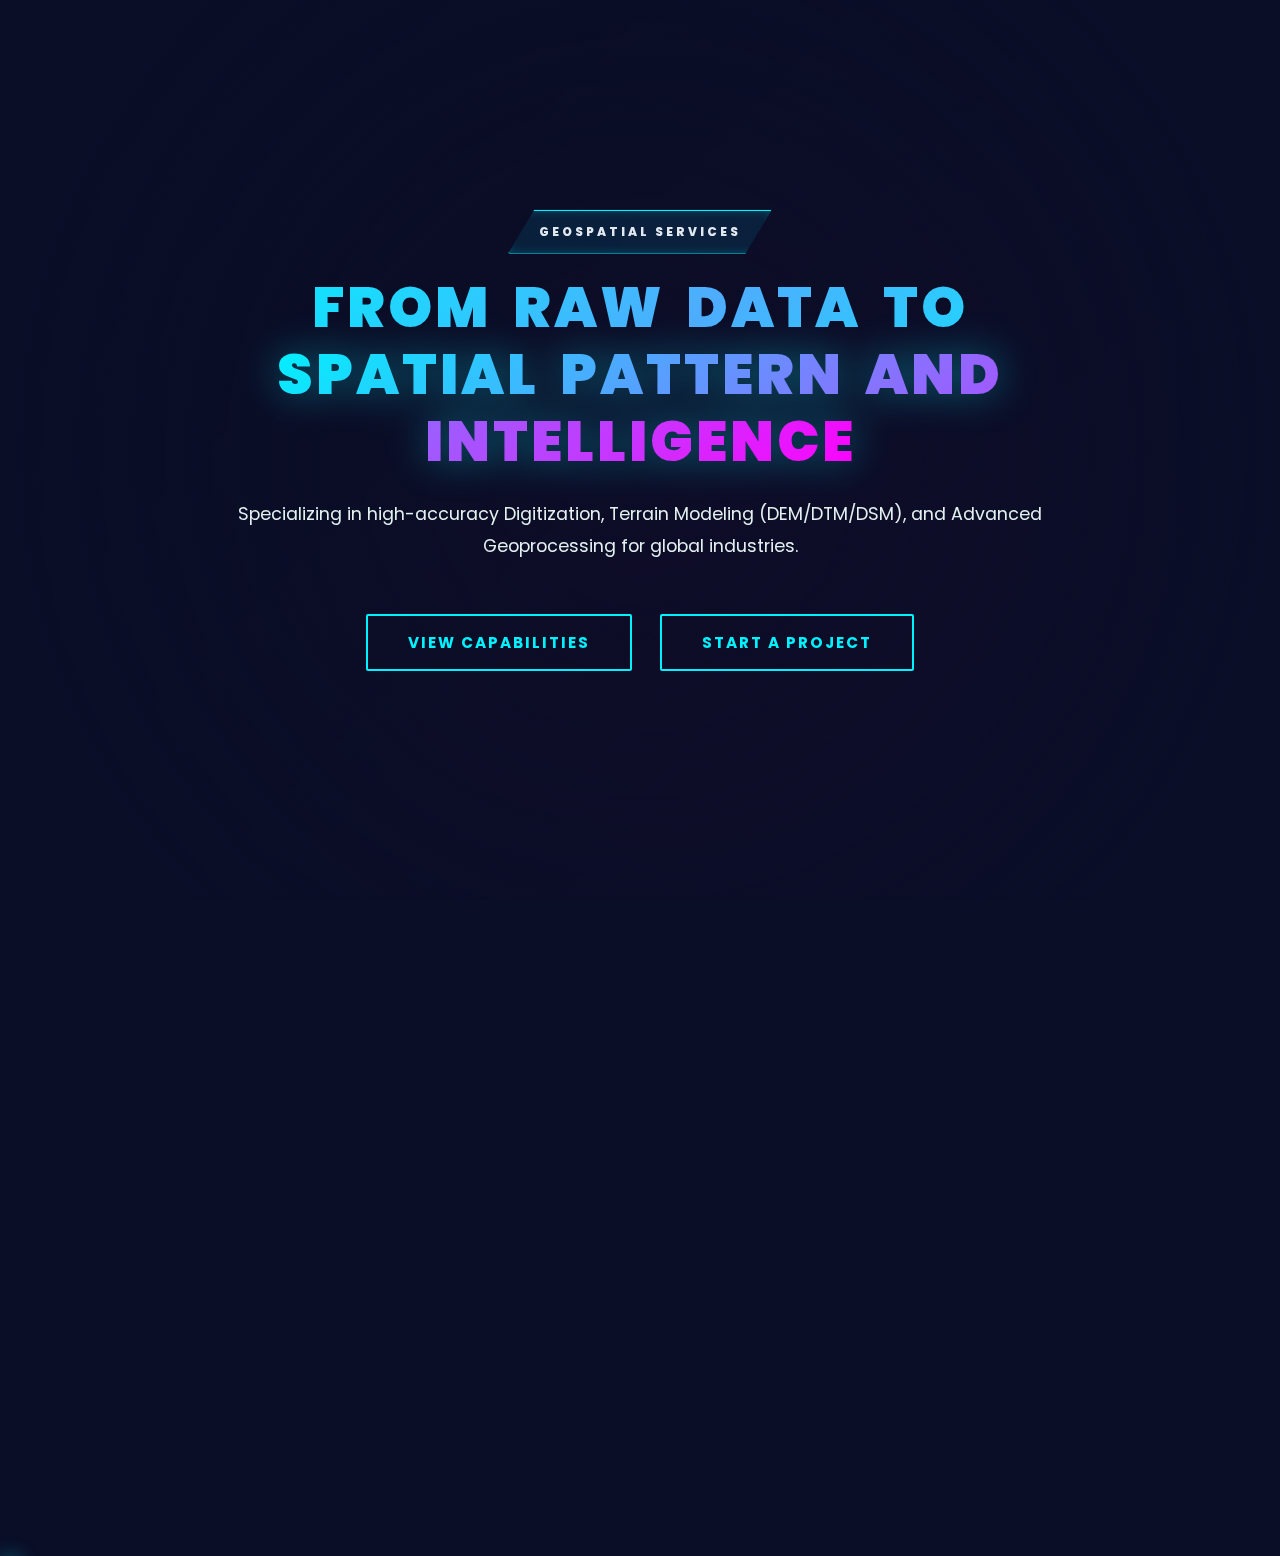
<file: about.html>
<!DOCTYPE html>
<html lang="en">
<head>
    <meta charset="UTF-8">
    <title>About - MapMitra</title>
    <!-- Google Fonts -->
    <link rel="preconnect" href="https://fonts.googleapis.com">
    <link rel="preconnect" href="https://fonts.gstatic.com" crossorigin>
    <link href="https://fonts.googleapis.com/css2?family=Poppins:wght@400;500;600;700&family=Space+Grotesk:wght@400;500;600;700&display=swap" rel="stylesheet">
    <link rel="stylesheet" href="about.css">
    
    <link rel="stylesheet" href="https://cdnjs.cloudflare.com/ajax/libs/font-awesome/6.4.0/css/all.min.css">
</head>
<body>
    <div class="space-container" style="position: fixed; top: 0; left: 0; width: 100%; height: 100%; z-index: 0; pointer-events: none; opacity: 0.12;">
        <div class="space">
            <div class="earth"></div>
            <div class="orbit">
                <div class="satellite"></div>
            </div>
        </div>
    </div>

    <header id="home" class="hero">
        <div class="hero-overlay"></div>
        <div class="hero-content">
            <span class="badge">Geospatial Services</span>
            <h1>From Raw Data to <span class="gradient-text">spatial Pattern and Intelligence</span></h1>
            <p style = "font-size: 1.1rem; color: #e2f0ef;">Specializing in high-accuracy Digitization, Terrain Modeling (DEM/DTM/DSM), and Advanced Geoprocessing for global industries.</p>
            <div class="hero-btns">
                <a href="#features" class="">View Capabilities</a>
                <a href="#contact" class="btn btn-secondary">Start a Project</a>
            </div>
        </div>
    </header>

    <section id="features" class="features section-padding">
        <div class="container">
            <div class="section-header hidden">
                <h2 class="section-title">Our Capabilities</h2>
                <p class="section-desc">We provide end-to-end spatial data  using industry-standard precision.</p>
            </div>

            <div class="features-grid">
                <div class="feature-card hidden">
                    <span class="gis-tag">DIGITIZATION</span>
                    <div class="feature-icon"><i class="fa-solid fa-draw-polygon"></i></div>
                    <h3>Digitization</h3>
                    <p>Converting analog maps into high-quality vector layers with precision geospatial accuracy...</p>
                </div>
            </div>
        </div>
    </section>

    <script src="script.js"></script>
    <script src="about.js"></script>

</body>
</html>
</file>
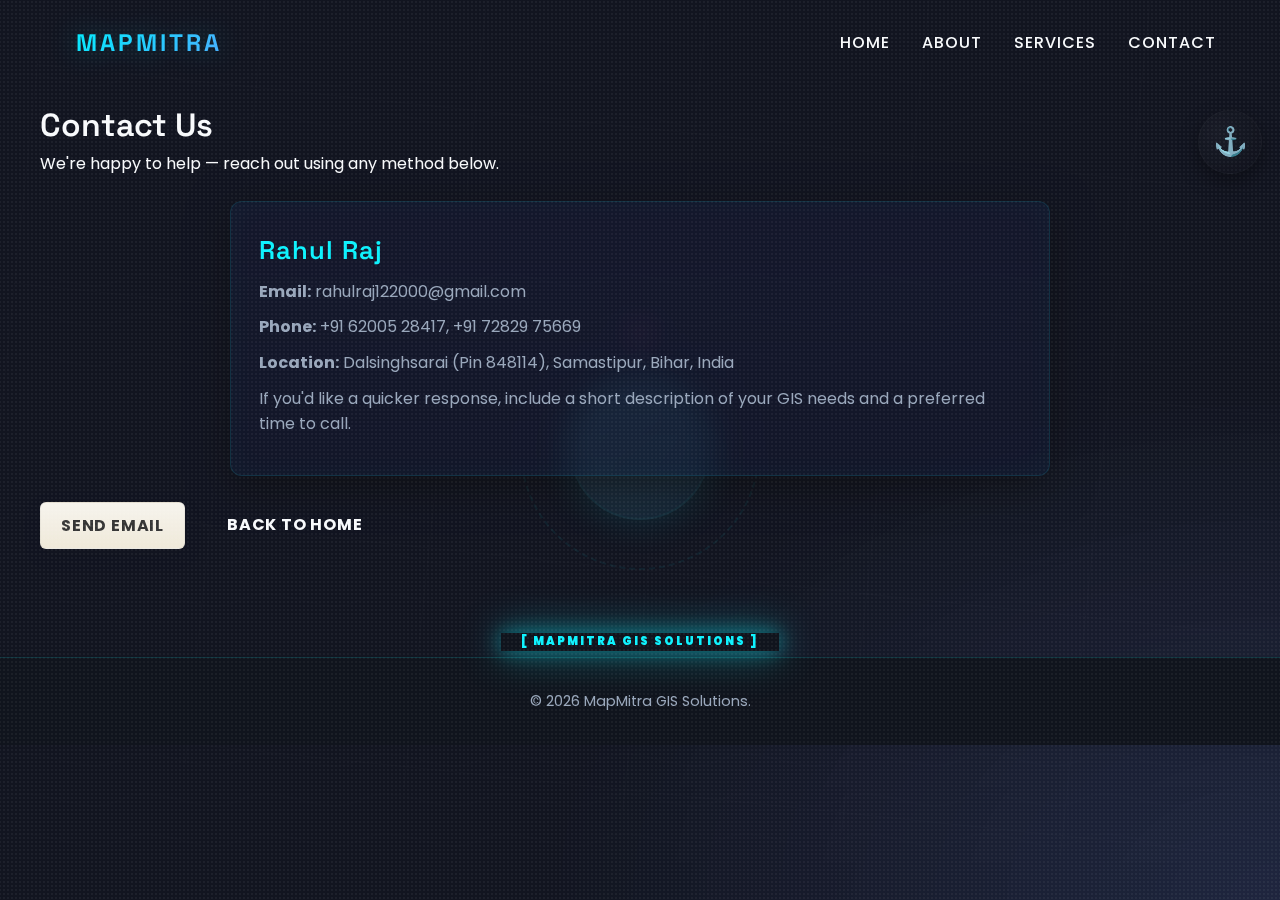
<file: contact.html>
<!DOCTYPE html>
<html lang="en">
<head>
  <meta charset="utf-8">
  <meta name="viewport" content="width=device-width,initial-scale=1">
  <title>Contact — MapMitra</title>
  <!-- Google Fonts -->
  <link rel="preconnect" href="https://fonts.googleapis.com">
  <link rel="preconnect" href="https://fonts.gstatic.com" crossorigin>
  <link href="https://fonts.googleapis.com/css2?family=Poppins:wght@400;500;600;700&family=Space+Grotesk:wght@400;500;600;700&display=swap" rel="stylesheet">
  <link rel="stylesheet" href="style.css">
</head>
<body class="contact-page">
  <div class="contact-grid" aria-hidden="true"></div>
  <div class="space-container" style="position: fixed; top: 0; left: 0; width: 100%; height: 100vh; z-index: 0; pointer-events: none; opacity: 0.15;">
    <div class="space">
      <div class="earth"></div>
      <div class="orbit">
        <div class="satellite"></div>
      </div>
    </div>
  </div>
  <nav id="navbar">
    <div class="nav-container">
      <a href="index.html#home" class="logo-link"><h5 class="logo"><i class="fa-solid fa-earth-americas"></i> MapMitra</h5></a>
      <ul class="nav-links">
        <li><a href="index.html">Home</a></li>
        <li><a href="about.html">About</a></li>
        <li><a href="index.html#services">Services</a></li>
        <li><a href="contact.html">Contact</a></li>
      </ul>
    </div>
  </nav>

  <main class="section-padding container">
    <h1>Contact Us</h1>
    <p>We're happy to help — reach out using any method below.</p>

    <section class="contact-card">
      <h2>Rahul Raj</h2>
      <p><strong>Email:</strong> <a href="mailto:rahulraj122000@gmail.com">rahulraj122000@gmail.com</a></p>
      <p><strong>Phone:</strong> <a href="tel:+916200528417">+91 62005 28417</a>, <a href="tel:+917282975669">+91 72829 75669</a></p>
      <p><strong>Location:</strong> Dalsinghsarai (Pin 848114), Samastipur, Bihar, India</p>

      

      <p>If you'd like a quicker response, include a short description of your GIS needs and a preferred time to call.</p>
    </section>

    <p><a class="btn btn-primary" href="mailto:rahulraj122000@gmail.com">Send Email</a>
    <a class="btn" href="index.html">Back to Home</a></p>
  </main>

  
  <div class="compass" aria-hidden="true"></div>

  <footer>
    <p>&copy; 2026 MapMitra GIS Solutions.</p>
  </footer>

  <script src="script.js"></script>
</body>
</html>
</file>
<file: about.css>
/* Unique GIS Tech Theme - Cyberpunk Futuristic */
:root {
    --primary: #00f2fe;
    --secondary: #4facfe;
    --tertiary: #ff00ff;
    --bg-dark: #0a0e27;
    --accent-cyan: #00f2ff;
    --text-main: #e2e8f0;
    --text-muted: #64748b;
    --glass: rgba(15, 23, 42, 0.7);
    --border-glow: rgba(0, 210, 255, 0.3);
    --glow-cyan: 0 0 20px rgba(0, 242, 254, 0.4);
    --glow-strong: 0 0 30px rgba(0, 242, 254, 0.6);
    --glow-magenta: 0 0 20px rgba(255, 0, 255, 0.3);
    --transition: all 0.4s cubic-bezier(0.175, 0.885, 0.32, 1.275);
}

* {
    margin: 0;
    padding: 0;
    box-sizing: border-box;
}

body {
    background-color: var(--bg-dark);
    font-family: 'Poppins', sans-serif;
    color: var(--text-main);
    overflow-x: hidden;
    position: relative;
}

/* Futuristic scanline effect */
body::before {
    content: "";
    position: fixed;
    top: 0;
    left: 0;
    width: 100%;
    height: 100%;
    background: linear-gradient(0deg, transparent 24%, rgba(0, 150, 255, 0.05) 25%, rgba(0, 150, 255, 0.05) 26%, transparent 27%, transparent 74%, rgba(0, 150, 255, 0.05) 75%, rgba(0, 150, 255, 0.05) 76%, transparent 77%, transparent);
    background-size: 100% 4px;
    z-index: 100;
    pointer-events: none;
    animation: scanlines 8s linear infinite;
}

@keyframes scanlines {
    0% { transform: translateY(0); }
    100% { transform: translateY(10px); }
}

/* --- Hero Section Upgrade --- */
.hero {
    position: relative;
    height: 100vh;
    display: flex;
    align-items: center;
    justify-content: center;
    background: linear-gradient(135deg, rgba(10, 14, 39, 0.8), rgba(255, 0, 255, 0.05)), url('https://images.unsplash.com/photo-1451187580459-43490279c0fa?auto=format&fit=crop&w=1920&q=80') center/cover no-repeat;
    overflow: hidden;
}

.hero::before {
    content: "";
    position: absolute;
    top: -50%;
    right: -50%;
    width: 400px;
    height: 400px;
    background: radial-gradient(circle, rgba(0, 242, 254, 0.15) 0%, transparent 70%);
    border-radius: 50%;
    filter: blur(40px);
    animation: float 20s ease-in-out infinite;
}

@keyframes float {
    0%, 100% { transform: translate(0, 0); }
    50% { transform: translate(-50px, 50px); }
}

.hero-overlay {
    position: absolute;
    top: 0;
    left: 0;
    width: 100%;
    height: 100%;
    background: radial-gradient(circle at 50% 50%, rgba(5, 10, 21, 0.2) 0%, var(--bg-dark) 85%);
    z-index: 1;
}

.hero-content {
    position: relative;
    z-index: 2;
    text-align: center;
    max-width: 900px;
}

.hero-content h1 {
    font-size: 3.5rem;
    font-weight: 900;
    line-height: 1.2;
    margin-bottom: 24px;
    text-transform: uppercase;
    letter-spacing: 3px;
    background: linear-gradient(135deg, var(--primary), var(--secondary), var(--primary));
    -webkit-background-clip: text;
    -webkit-text-fill-color: transparent;
    animation: glow-text 3s ease-in-out infinite;
    word-spacing: 0.15em;
}

@keyframes glow-text {
    0%, 100% { text-shadow: 0 0 20px rgba(0, 242, 254, 0.4); }
    50% { text-shadow: 0 0 40px rgba(0, 242, 254, 0.8), 0 0 60px rgba(255, 0, 255, 0.4); }
}

.gradient-text {
    background: linear-gradient(135deg, var(--primary), var(--tertiary));
    -webkit-background-clip: text;
    -webkit-text-fill-color: transparent;
    filter: drop-shadow(var(--glow-cyan));
}

.hero-content p {
    font-size: 1.2rem;
    color: var(--text-muted);
    margin-bottom: 40px;
    line-height: 1.8;
}

/* Tech Badge with "Scanning" light */
.badge {
    position: relative;
    background: rgba(0, 210, 255, 0.1);
    border: 1px solid var(--primary);
    padding: 12px 30px;
    border-radius: 2px;
    font-size: 0.75rem;
    font-weight: 800;
    text-transform: uppercase;
    letter-spacing: 3px;
    clip-path: polygon(10% 0, 100% 0, 90% 100%, 0% 100%);
    box-shadow: var(--glow-cyan), inset 0 0 10px rgba(0, 242, 254, 0.2);
    display: inline-block;
    margin-bottom: 20px;
    animation: pulse-badge 2s ease-in-out infinite;
}

@keyframes pulse-badge {
    0%, 100% { box-shadow: var(--glow-cyan), inset 0 0 10px rgba(0, 242, 254, 0.2); }
    50% { box-shadow: var(--glow-strong), inset 0 0 15px rgba(0, 242, 254, 0.4); }
}

/* --- Ultra-Futuristic Buttons --- */
.btn-futuristic,
.hero-btns a {
    position: relative;
    display: inline-block;
    padding: 15px 40px;
    margin: 12px;
    text-decoration: none;
    font-weight: 700;
    letter-spacing: 2px;
    text-transform: uppercase;
    font-size: 0.95rem;
    border: 2px solid var(--primary);
    background: transparent;
    color: var(--primary);
    transition: var(--transition);
    overflow: hidden;
    border-radius: 2px;
}

.btn-futuristic::before,
.hero-btns a::before {
    content: '';
    position: absolute;
    top: 0;
    left: -100%;
    width: 100%;
    height: 100%;
    background: linear-gradient(90deg, transparent, rgba(0, 210, 255, 0.4), transparent);
    transition: 0.5s;
    z-index: -1;
}

.btn-futuristic:hover::before,
.hero-btns a:hover::before {
    left: 100%;
}

.btn-futuristic:hover,
.hero-btns a:hover {
    box-shadow: var(--glow-strong);
    background: rgba(0, 242, 254, 0.1);
    border-color: var(--primary);
    transform: translateY(-3px);
}

/* Features Section & Grid */
.section-padding {
    padding: 100px 0;
}

.container {
    max-width: 1200px;
    margin: 0 auto;
    padding: 0 24px;
}

.section-header {
    margin-bottom: 60px;
}

.section-title {
    font-size: 2.5rem;
    font-weight: 900;
    text-align: center;
    text-transform: uppercase;
    letter-spacing: 3px;
    background: linear-gradient(135deg, var(--primary), var(--secondary), var(--tertiary));
    -webkit-background-clip: text;
    -webkit-text-fill-color: transparent;
    margin-bottom: 20px;
    filter: drop-shadow(0 0 25px rgba(0, 242, 254, 0.4));
    position: relative;
    display: inline-block;
    width: 100%;
}

.section-title::before {
    content: "◆";
    position: absolute;
    left: 50%;
    top: -30px;
    transform: translateX(-50%);
    color: var(--primary);
    font-size: 1.2rem;
    filter: drop-shadow(var(--glow-cyan));
}

.section-title::after {
    content: "◆";
    position: absolute;
    left: 50%;
    bottom: -30px;
    transform: translateX(-50%);
    color: var(--tertiary);
    font-size: 1.2rem;
    filter: drop-shadow(var(--glow-magenta));
}

.section-desc {
    text-align: center;
    font-size: 1.1rem;
    color: var(--text-muted);
}

.features-grid {
    display: grid;
    grid-template-columns: repeat(auto-fit, minmax(300px, 1fr));
    gap: 40px;
}

/* --- Features: High-Tech GIS Cards --- */
.feature-card {
    background: var(--glass);
    backdrop-filter: blur(10px);
    border: 1px solid rgba(0, 242, 254, 0.15);
    padding: 40px;
    border-radius: 2px;
    position: relative;
    transition: var(--transition);
    box-shadow: inset 0 0 20px rgba(0, 242, 254, 0.05);
    overflow: hidden;
}

.feature-card::before {
    content: "";
    position: absolute;
    top: 0;
    left: 0;
    width: 100%;
    height: 3px;
    background: linear-gradient(90deg, var(--primary), var(--tertiary), var(--primary));
    transform: scaleX(0);
    transform-origin: left;
    transition: transform 0.4s ease;
}

.feature-card::after {
    content: "";
    position: absolute;
    top: -50%;
    right: -50%;
    width: 300px;
    height: 300px;
    background: radial-gradient(circle, rgba(0, 242, 254, 0.1) 0%, transparent 70%);
    border-radius: 50%;
    opacity: 0;
    transition: opacity 0.4s ease;
}

.feature-card:hover {
    transform: translateY(-10px) scale(1.03);
    border-color: rgba(0, 242, 254, 0.4);
    box-shadow: var(--glow-cyan), inset 0 0 20px rgba(0, 242, 254, 0.1);
}

.feature-card:hover::before {
    transform: scaleX(1);
}

.feature-card:hover::after {
    opacity: 1;
}

.gis-tag {
    display: inline-block;
    font-size: 0.65rem;
    font-weight: 900;
    letter-spacing: 2px;
    text-transform: uppercase;
    padding: 6px 12px;
    background: rgba(0, 242, 254, 0.15);
    border: 1px solid var(--primary);
    border-radius: 2px;
    color: var(--primary);
    margin-bottom: 16px;
    box-shadow: inset 0 0 10px rgba(0, 242, 254, 0.1);
}

.feature-card:hover .gis-tag {
    background: rgba(0, 242, 254, 0.25);
    box-shadow: var(--glow-cyan), inset 0 0 10px rgba(0, 242, 254, 0.15);
}

/* Feature Icon with Glow */
.feature-icon {
    font-size: 3rem;
    margin-bottom: 20px;
    color: var(--primary);
    filter: drop-shadow(var(--glow-cyan));
    transition: var(--transition);
}

.feature-card:hover .feature-icon {
    animation: spin-glow 1s ease-in-out;
    filter: drop-shadow(var(--glow-strong));
}

@keyframes spin-glow {
    0% { transform: rotate(0deg); }
    50% { transform: rotate(180deg); }
    100% { transform: rotate(360deg); }
}

.feature-card h3 {
    font-size: 1.3rem;
    text-transform: uppercase;
    letter-spacing: 2px;
    margin-bottom: 15px;
    font-weight: 800;
    color: var(--primary);
    background: linear-gradient(135deg, var(--primary), var(--secondary));
    -webkit-background-clip: text;
    -webkit-text-fill-color: transparent;
}

.feature-card p {
    color: var(--text-muted);
    font-size: 0.95rem;
    line-height: 1.6;
}

/* =========================================
   SCROLL ANIMATIONS
   ========================================= */
.hidden {
    opacity: 0;
    transform: translateY(30px);
    transition: opacity 0.8s cubic-bezier(0.4, 0, 0.2, 1), 
                transform 0.8s cubic-bezier(0.4, 0, 0.2, 1);
}

.show {
    opacity: 1;
    transform: translateY(0);
}

/* =========================================
   RESPONSIVE DESIGN
   ========================================= */
@media (max-width: 768px) {
    .hero-content h1 {
        font-size: 2.5rem;
    }
    
    .section-title {
        font-size: 1.8rem;
    }
    
    .features-grid {
        grid-template-columns: 1fr;
        gap: 30px;
    }
    
    .feature-card {
        padding: 30px;
    }
    
    .hero-btns a {
        display: block;
        width: 100%;
        margin: 10px 0;
    }
}
</file>
<file: style.css>
/* =========================================
   VARIABLES & GLOBAL RESET
   ========================================= */
:root {
    --primary: #00f2fe;        /* Neon Cyan */
    --secondary: #4facfe;      /* Deep Sky Blue */
    --tertiary: #ff00ff;       /* Neon Magenta */
    --bg-main: #0a0e27;        /* Deep Space Dark */
    --bg-alt: #0f172a;         /* Dark Slate */
    --card-bg: rgba(15, 23, 42, 0.6);  /* Glassmorphic */
    --text-main: #f8fafc;      /* Off-white */
    --text-muted: #94a3b8;     /* Gray */
    --glow-cyan: 0 0 20px rgba(0, 242, 254, 0.4);
    --glow-magenta: 0 0 20px rgba(255, 0, 255, 0.3);
    --glow-strong: 0 0 30px rgba(0, 242, 254, 0.6);
    --transition: all 0.3s cubic-bezier(0.4, 0, 0.2, 1);
}

* {
    margin: 0;
    padding: 0;
    box-sizing: border-box;
    font-family: 'Poppins', sans-serif;
    scroll-behavior: smooth;
}

h1, h2, h3, h4, h5, h6 {
    font-family: 'Space Grotesk', sans-serif;
    font-weight: 600;
}

body {
    background-color: var(--bg-main);
    color: var(--text-main);
    line-height: 1.6;
    overflow-x: hidden;
    position: relative;
}

/* Futuristic scanline effect */
body::before {
    content: "";
    position: fixed;
    top: 0;
    left: 0;
    width: 100%;
    height: 100%;
    background: linear-gradient(0deg, transparent 24%, rgba(0, 150, 255, 0.05) 25%, rgba(0, 150, 255, 0.05) 26%, transparent 27%, transparent 74%, rgba(0, 150, 255, 0.05) 75%, rgba(0, 150, 255, 0.05) 76%, transparent 77%, transparent);
    background-size: 100% 4px;
    z-index: 100;
    pointer-events: none;
    /* Reduce CPU usage on small screens by enabling scanlines only on wider viewports */
    animation: none;
}

@keyframes scanlines {
    0% { transform: translateY(0); }
    100% { transform: translateY(10px); }
}

@media (min-width: 768px) {
    body::before {
        animation: scanlines 8s linear infinite;
    }
}

a {
    text-decoration: none;
    color: inherit;
}

ul {
    list-style: none;
}

/* =========================================
   LAYOUT UTILITIES
   ========================================= */
.container {
    max-width: 1200px;
    margin: 0 auto;
    padding: 0 24px;
}

.section-padding {
    padding: 100px 0;
}

.bg-darker {
    background-color: var(--bg-alt);
}

.section-title {
    text-align: center;
    font-size: 2.5rem;
    font-weight: 900;
    margin-bottom: 24px;
    background: linear-gradient(135deg, var(--primary) 0%, var(--secondary) 50%, var(--primary) 100%);
    -webkit-background-clip: text;
    -webkit-text-fill-color: transparent;
    letter-spacing: 3px;
    text-transform: uppercase;
    filter: drop-shadow(0 0 25px rgba(0, 242, 254, 0.4));
    position: relative;
    display: inline-block;
    width: 100%;
}

.section-title::before {
    content: "◆";
    position: absolute;
    left: 50%;
    top: -30px;
    transform: translateX(-50%);
    color: var(--primary);
    font-size: 1.2rem;
    filter: drop-shadow(var(--glow-cyan));
}

.section-title::after {
    content: "◆";
    position: absolute;
    left: 50%;
    bottom: -30px;
    transform: translateX(-50%);
    color: var(--tertiary);
    font-size: 1.2rem;
    filter: drop-shadow(var(--glow-magenta));
}

.section-desc {
    text-align: center;
    max-width: 700px;
    margin: 0 auto 60px;
    color: var(--text-muted);
    font-size: 1.15rem;
    font-weight: 500;
    letter-spacing: 0.5px;
    line-height: 1.8;
}

/* =========================================
   NAVIGATION BAR
   ========================================= */
#navbar {
    position: fixed;
    top: 0;
    width: 100%;
    padding: 24px 0;
    background: transparent;
    z-index: 1000;
    transition: var(--transition);
}

/* Class added by JS when scrolling */
#navbar.scrolled {
    padding: 16px 0;
    background: rgba(10, 14, 39, 0.95);
    backdrop-filter: blur(20px);
    border-bottom: 1px solid rgba(0, 242, 254, 0.2);
    box-shadow: var(--glow-cyan), inset 0 1px 0 rgba(255, 255, 255, 0.05);
}

.nav-container {
    display: flex;
    justify-content: space-between;
    align-items: center;
    max-width: 1200px;
    margin: 0 auto;
    padding: 0 24px;
}

.logo-container {
    position: relative;
    display: flex;
    align-items: center;
    gap: 12px;
}

.logo-badge {
    position: relative;
    width: 40px;
    height: 40px;
    background: linear-gradient(135deg, var(--primary), var(--secondary));
    border-radius: 2px;
    display: flex;
    align-items: center;
    justify-content: center;
    box-shadow: var(--glow-cyan), inset 0 0 15px rgba(255, 255, 255, 0.1);
    border: 1px solid rgba(0, 242, 254, 0.3);
    animation: rotate-badge 20s linear infinite;
}

@keyframes rotate-badge {
    0% { transform: rotate(0deg); }
    100% { transform: rotate(360deg); }
}

.logo-link {
    text-decoration: none;
    color: inherit;
    cursor: pointer;
    transition: var(--transition);
    display: inline-block;
}

.logo-link:hover .logo {
    color: var(--primary);
    text-shadow: 0 0 30px rgba(0, 242, 254, 0.8), 0 0 50px rgba(79, 172, 254, 0.5);
    transform: scale(1.1) translateY(-3px);
    filter: drop-shadow(0 0 20px rgba(0, 242, 254, 0.6));
}

.logo-link:hover .logo i {
    filter: drop-shadow(0 0 20px rgba(0, 242, 254, 0.8));
    animation: spin-slow 2s linear infinite;
}

.logo-link.clicked {
    animation: click-pulse 0.6s ease-out;
}

@keyframes click-pulse {
    0% {
        transform: scale(1);
        filter: drop-shadow(0 0 10px rgba(0, 242, 254, 0.4));
    }
    50% {
        transform: scale(1.1);
        filter: drop-shadow(0 0 30px rgba(0, 242, 254, 0.8));
    }
    100% {
        transform: scale(1);
        filter: drop-shadow(0 0 10px rgba(0, 242, 254, 0.4));
    }
}

@keyframes spin-slow {
    0% { transform: rotate(0deg); }
    100% { transform: rotate(360deg); }
}

.logo {
    font-size: 1.5rem;
    font-weight: 700;
    color: var(--text-main);
    display: flex;
    align-items: center;
    gap: 12px;
    letter-spacing: 3px;
    text-transform: uppercase;
    font-family: 'Space Grotesk', sans-serif;
    background: linear-gradient(135deg, var(--primary), var(--secondary));
    -webkit-background-clip: text;
    -webkit-text-fill-color: transparent;
    background-clip: text;
    font-weight: 800;
    text-shadow: 0 0 30px rgba(0, 242, 254, 0.3);
    transition: var(--transition);
}

.logo i {
    color: var(--text-main);
    font-size: 1.6rem;
    filter: drop-shadow(0 0 12px rgba(0, 242, 254, 0.6));
    animation: pulse-glow 3s ease-in-out infinite;
    transition: var(--transition);
}

@keyframes pulse-glow {
    0%, 100% { filter: drop-shadow(0 0 10px rgba(0, 242, 254, 0.4)); }
    50% { filter: drop-shadow(0 0 20px rgba(0, 242, 254, 0.8)); }
}

.nav-links {
    display: flex;
    gap: 32px;
}

.nav-links a {
    font-weight: 500;
    font-size: 1rem;
    transition: var(--transition);
    position: relative;
    text-transform: uppercase;
    letter-spacing: 1px;
}

.nav-links a::after {
    content: '';
    position: absolute;
    width: 0;
    height: 2px;
    bottom: -4px;
    left: 0;
    background: linear-gradient(90deg, var(--primary), var(--tertiary));
    transition: var(--transition);
    box-shadow: var(--glow-cyan);
}

.nav-links a:hover::after {
    width: 100%;
}

.nav-links a:hover {
    color: var(--primary);
    text-shadow: var(--glow-cyan);
}

.hamburger {
    display: none;
    font-size: 1.8rem;
    color: var(--text-main);
    cursor: pointer;
}

/* =========================================
   HERO SECTION
   ========================================= */
.hero {
    height: 100vh;
    display: flex;
    align-items: center;
    justify-content: center;
    text-align: center;
    position: relative;
    /* Beautiful dark satellite map background (local fallback for privacy) */
    background: linear-gradient(135deg, rgba(10, 14, 39, 0.8), rgba(255, 0, 255, 0.05)), 
                url('assets/hero.svg') center/cover no-repeat;
    padding: 0 20px;
    overflow: hidden;
}

.hero::before {
    content: "";
    position: absolute;
    top: -50%;
    right: -50%;
    width: 400px;
    height: 400px;
    background: radial-gradient(circle, rgba(0, 242, 254, 0.15) 0%, transparent 70%);
    border-radius: 50%;
    filter: blur(40px);
    animation: float 20s ease-in-out infinite;
}

@keyframes float {
    0%, 100% { transform: translate(0, 0); }
    50% { transform: translate(-50px, 50px); }
}

/* SPACE ANIMATION - EARTH & SATELLITE */
.space-container {
    position: absolute;
    top: 0;
    left: 0;
    width: 100%;
    height: 100%;
    z-index: 1;
    display: flex;
    justify-content: center;
    align-items: center;
    overflow: hidden;
    opacity: 0.7;
}

.space {
    position: relative;
    width: 300px;
    height: 300px;
}

/* Earth with gradient */
.earth {
    width: 140px;
    height: 140px;
    border-radius: 50%;
    position: absolute;
    top: 50%;
    left: 50%;
    transform: translate(-50%, -50%);
    background: linear-gradient(135deg, rgba(100, 220, 255, 0.9), rgba(50, 180, 220, 0.85));
    animation: rotateEarth 8s linear infinite;
    box-shadow: 0 0 40px rgba(0, 242, 254, 0.8), inset -5px -5px 20px rgba(0, 100, 150, 0.4);
    border: 2px solid rgba(0, 242, 254, 0.4);
}

/* Earth rotation animation */
@keyframes rotateEarth {
    from {
        transform: translate(-50%, -50%) rotateY(0deg);
        box-shadow: 0 0 40px rgba(0, 242, 254, 0.8), inset -5px -5px 20px rgba(0, 100, 150, 0.4);
    }
    50% {
        box-shadow: 0 0 50px rgba(0, 242, 254, 1), inset -5px -5px 30px rgba(0, 100, 150, 0.6);
    }
    to {
        transform: translate(-50%, -50%) rotateY(360deg);
        box-shadow: 0 0 40px rgba(0, 242, 254, 0.8), inset -5px -5px 20px rgba(0, 100, 150, 0.4);
    }
}

/* Orbit path */
.orbit {
    position: absolute;
    width: 240px;
    height: 240px;
    border-radius: 50%;
    top: 50%;
    left: 50%;
    transform: translate(-50%, -50%);
    animation: orbitRotate 6s linear infinite;
    border: 2px dashed rgba(0, 242, 254, 0.4);
}

/* Satellite */
.satellite {
    width: 16px;
    height: 16px;
    background: linear-gradient(135deg, #ffaa00, #ffdd66);
    border-radius: 50%;
    position: absolute;
    top: -8px;
    left: 50%;
    transform: translateX(-50%);
    box-shadow: 0 0 15px rgba(255, 0, 255, 0.9), 0 0 30px rgba(255, 0, 255, 0.5);
    border: 2px solid rgba(255, 0, 255, 0.8);
}

/* Satellite signal beam */
.satellite::before {
    content: '';
    position: absolute;
    width: 2px;
    height: 120px;
    background: linear-gradient(to bottom, rgba(255, 0, 255, 0.6), rgba(255, 0, 255, 0));
    left: 50%;
    transform: translateX(-50%) translateY(8px);
}

/* Orbit animation */
@keyframes orbitRotate {
    from {
        transform: translate(-50%, -50%) rotate(0deg);
    }
    to {
        transform: translate(-50%, -50%) rotate(360deg);
    }
}

.hero-content {
    max-width: 800px;
    z-index: 2;
}

.hero h2 {
    font-size: 4rem;
    font-weight: 900;
    line-height: 1.15;
    margin-bottom: 24px;
    letter-spacing: 3px;
    text-transform: uppercase;
    background: linear-gradient(135deg, var(--primary) 0%, var(--secondary) 50%, var(--primary) 100%);
    -webkit-background-clip: text;
    -webkit-text-fill-color: transparent;
    filter: drop-shadow(0 0 20px rgba(0, 242, 254, 0.5));
    animation: glow-text 3s ease-in-out infinite;
    word-spacing: 0.1em;
}

@keyframes glow-text {
    0%, 100% { text-shadow: 0 0 20px rgba(0, 242, 254, 0.4); }
    50% { text-shadow: 0 0 40px rgba(0, 242, 254, 0.8), 0 0 60px rgba(255, 0, 255, 0.4); }
}

.hero p {
    font-size: 1.25rem;
    color: var(--text-muted);
    margin-bottom: 40px;
    font-weight: 500;
    letter-spacing: 0.5px;
    line-height: 1.8;
}

/* BUTTONS */
.btn {
    display: inline-block;
    padding: 14px 32px;
    border-radius: 2px;
    font-size: 1rem;
    font-weight: 600;
    transition: var(--transition);
    cursor: pointer;
    border: 2px solid transparent;
    text-transform: uppercase;
    letter-spacing: 1px;
    position: relative;
    overflow: hidden;
}

.btn-primary {
    background: linear-gradient(135deg, var(--primary), var(--secondary));
    color: var(--bg-main);
    margin-right: 16px;
    box-shadow: var(--glow-strong), inset 0 1px 0 rgba(255, 255, 255, 0.2);
    border-color: var(--primary);
}

.btn-primary:hover {
    transform: translateY(-3px);
    box-shadow: var(--glow-strong), 0 8px 25px rgba(0, 242, 254, 0.7);
    text-shadow: 0 0 10px rgba(0, 0, 0, 0.3);
}

.btn-primary::before {
    content: '';
    position: absolute;
    top: 0;
    left: -100%;
    width: 100%;
    height: 100%;
    background: linear-gradient(90deg, transparent, rgba(255, 255, 255, 0.3), transparent);
    transition: 0.5s;
}

.btn-primary:hover::before {
    left: 100%;
}

.btn-secondary {
    background: transparent;
    border-color: var(--primary);
    color: var(--primary);
    box-shadow: inset 0 0 20px rgba(0, 242, 254, 0.1);
}

.btn-secondary:hover {
    background: rgba(0, 242, 254, 0.15);
    transform: translateY(-3px);
    box-shadow: var(--glow-cyan), inset 0 0 20px rgba(0, 242, 254, 0.2);
}

/* =========================================
   SERVICES SECTION
   ========================================= */
.services-grid {
    display: grid;
    grid-template-columns: repeat(auto-fit, minmax(260px, 1fr));
    gap: 30px;
}

.service-card {
    background: var(--card-bg);
    backdrop-filter: blur(10px);
    padding: 40px 30px;
    border-radius: 2px;
    text-align: left;
}

/* =========================================
   CONTACT PAGE: Futuristic / Space / Satellite styles
   ========================================= */
.contact-page {
    min-height: 100vh;
    position: relative;
    background: radial-gradient(ellipse at bottom right, rgba(20,30,60,0.6) 0%, rgba(5,8,20,0.95) 40%),
                linear-gradient(180deg, rgba(2,6,23,0.9), rgba(4,8,30,0.95));
    overflow: hidden;
}

/* starfield (subtle, layered) */
.contact-page::before,
.contact-page::after {
    content: "";
    position: absolute;
    inset: 0;
    pointer-events: none;
}

.contact-page::before {
    background-image: radial-gradient(#ffffff11 1px, transparent 1px),
                      radial-gradient(#ffffff0f 1px, transparent 1px);
    background-size: 2px 2px, 4px 4px;
    background-position: 0 0, 50px 100px;
    opacity: 0.8;
    filter: blur(0.6px) contrast(120%);
    transform: translateZ(0);
}

/* subtle twinkle animation */
@keyframes twinkle {
    0% { opacity: 0.6; }
    50% { opacity: 1; }
    100% { opacity: 0.6; }
}

.contact-page::after {
    background-image: radial-gradient(circle at 20% 30%, rgba(0,242,254,0.06), transparent 12%),
                      radial-gradient(circle at 80% 70%, rgba(255,0,255,0.04), transparent 12%);
    mix-blend-mode: screen;
    animation: twinkle 6s ease-in-out infinite;
}

/* satellite grid overlay */
.contact-grid {
    position: absolute;
    inset: 0;
    background-image: linear-gradient(90deg, rgba(255,255,255,0.02) 1px, transparent 1px),
                      linear-gradient(0deg, rgba(255,255,255,0.02) 1px, transparent 1px);
    background-size: 220px 220px, 220px 220px;
    transform: rotate(6deg) translateY(-10%);
    opacity: 0.6;
    pointer-events: none;
}

/* contact card */
.contact-card {
    max-width: 820px;
    margin: 24px auto;
    background: linear-gradient(180deg, rgba(10,14,39,0.6), rgba(10,14,39,0.45));
    border: 1px solid rgba(0,242,254,0.12);
    box-shadow: 0 10px 40px rgba(0,0,0,0.6), 0 0 30px rgba(0,242,254,0.03) inset;
    padding: 28px;
    border-radius: 12px;
    backdrop-filter: blur(12px) saturate(120%);
    color: var(--text-main);
    position: relative;
    overflow: hidden;
}

.contact-card h2 {
    font-size: 1.6rem;
    letter-spacing: 1px;
    margin-bottom: 8px;
    color: var(--primary);
}

.contact-card p { color: var(--text-muted); margin-bottom: 10px; }

.contact-image { display:flex; align-items:center; gap:16px; margin: 18px 0; }
.contact-image img { width: 140px; height: auto; border-radius: 10px; border: 2px solid rgba(255,255,255,0.06); box-shadow: 0 10px 30px rgba(0,0,0,0.6), 0 0 18px rgba(0,242,254,0.06); }
.contact-image .muted { color: var(--text-muted); font-size: 0.9rem; margin-top: 6px; }

/* call-to-action buttons on contact page */
.contact-card .btn-primary { margin-top: 12px; }

/* small screens layout tweak */
@media (max-width: 700px) {
    .contact-card { padding: 20px; margin: 12px; }
    .contact-image { flex-direction: column; align-items: flex-start; }
    .contact-image img { width: 180px; }
}

/* =========================================
   Cartography Theme (lightweight contours + map-style buttons)
   - Subtle contour/altitude lines overlay (SVG pattern, low opacity)
   - Map/paper color palette and legend-like buttons
   ========================================= */
:root {
    --map-ochre: #c99b66;
    --map-olive: #567a3a;
    --map-paper: #f6f4ec;
    --map-ink: #2b2b2b;
}

/* Lightweight contour overlay applied globally but subtle */
.contact-page::after {
    content: "";
    position: fixed;
    inset: 0;
    pointer-events: none;
    z-index: 10;
    opacity: 0.08; /* keep very light to avoid visual noise and CPU cost */
    background-image: url("data:image/svg+xml;utf8,<svg xmlns='http://www.w3.org/2000/svg' width='240' height='240' viewBox='0 0 240 240'>%3Cdefs%3E%3ClinearGradient id='g' x1='0' x2='1'%3E%3Cstop offset='0' stop-color='%23ffffff' stop-opacity='0.08'/%3E%3Cstop offset='1' stop-color='%23ffffff' stop-opacity='0.02'/%3E%3C/linearGradient%3E%3C/defs%3E%3Cpath d='M0 40 C40 20 80 60 120 40 C160 20 200 60 240 40' stroke='rgba(255,255,255,0.6)' stroke-width='1' fill='none'/%3E%3Cpath d='M0 80 C40 60 80 100 120 80 C160 60 200 100 240 80' stroke='rgba(255,255,255,0.5)' stroke-width='0.9' fill='none'/%3E%3Cpath d='M0 120 C40 100 80 140 120 120 C160 100 200 140 240 120' stroke='rgba(255,255,255,0.45)' stroke-width='0.8' fill='none'/%3E%3C/svg%3E");
    background-repeat: repeat;
    background-size: 240px 240px;
    mix-blend-mode: overlay;
}

/* Map/paper button styles - apply a cartographic legend look */
.btn {
    border-radius: 6px;
    padding: 10px 20px;
    font-weight: 700;
    letter-spacing: 0.8px;
    transition: transform 150ms ease, box-shadow 150ms ease;
}

.btn-primary {
    background: linear-gradient(180deg, var(--map-paper), #efe8d8);
    color: var(--map-ink);
    border: 1px solid rgba(43,43,43,0.06);
    box-shadow: 0 6px 18px rgba(20,20,20,0.12);
}

.btn-primary:hover {
    transform: translateY(-2px);
    box-shadow: 0 10px 30px rgba(20,20,20,0.18);
}

.btn-secondary {
    background: transparent;
    color: var(--map-ochre);
    border: 2px solid rgba(86,122,58,0.12);
    box-shadow: inset 0 -2px 0 rgba(86,122,58,0.03);
}

/* small map-legend button for map-like actions */
.btn-map {
    display: inline-flex;
    align-items: center;
    gap: 10px;
    padding: 8px 12px;
    background: rgba(240,235,220,0.9);
    color: var(--map-ink);
    border: 1px solid rgba(43,43,43,0.06);
    box-shadow: 0 6px 18px rgba(10,10,10,0.08);
    border-radius: 6px;
}

.btn-map i { color: var(--map-olive); font-size: 1.05rem; }

/* Legend / small key element */
.map-legend {
    display: inline-flex;
    gap: 12px;
    align-items: center;
    padding: 8px 14px;
    background: linear-gradient(180deg, rgba(255,255,255,0.02), rgba(255,255,255,0.01));
    border-radius: 8px;
    border: 1px solid rgba(255,255,255,0.02);
}

/* compass accent for contact page (decorative) */
.compass {
    position: fixed;
    right: 18px;
    top: 110px;
    width: 64px;
    height: 64px;
    background: radial-gradient(circle at 35% 35%, rgba(255,255,255,0.03), rgba(0,0,0,0.15));
    border-radius: 50%;
    border: 1px solid rgba(255,255,255,0.03);
    display: flex;
    align-items: center;
    justify-content: center;
    box-shadow: 0 8px 20px rgba(0,0,0,0.35);
    pointer-events: none;
    z-index: 1200;
}

.compass::after {
    content: "\2693"; /* simple anchor/compass glyph */
    color: var(--map-olive);
    font-size: 28px;
}

@media (max-width: 700px) {
    .contact-page::after { opacity: 0.04; }
    .compass { display: none; }
}
    transition: var(--transition);
    border: 1px solid rgba(0, 242, 254, 0.15);
    position: relative;
    overflow: hidden;
    box-shadow: inset 0 0 20px rgba(0, 242, 254, 0.05);
}

.service-card::before {
    content: "";
    position: absolute;
    top: 0;
    left: 0;
    width: 100%;
    height: 3px;
    background: linear-gradient(90deg, var(--primary), var(--tertiary), var(--primary));
    transform: scaleX(0);
    transform-origin: left;
    transition: transform 0.4s ease;
}

.service-card::after {
    content: "";
    position: absolute;
    top: -50%;
    right: -50%;
    width: 300px;
    height: 300px;
    background: radial-gradient(circle, rgba(0, 242, 254, 0.1) 0%, transparent 70%);
    border-radius: 50%;
    opacity: 0;
    transition: opacity 0.4s ease;
}

.service-card:hover {
    transform: translateY(-8px);
    box-shadow: var(--glow-cyan), inset 0 0 20px rgba(0, 242, 254, 0.1);
    border-color: rgba(0, 242, 254, 0.4);
}

.service-card:hover::before {
    transform: scaleX(1);
}

.service-card:hover::after {
    opacity: 1;
}

.service-icon {
    font-size: 2.5rem;
    color: var(--primary);
    margin-bottom: 24px;
    background: rgba(0, 242, 254, 0.15);
    padding: 16px;
    border-radius: 4px;
    display: inline-block;
    filter: drop-shadow(var(--glow-cyan));
    transition: var(--transition);
    border: 1px solid rgba(0, 242, 254, 0.3);
}

.service-card:hover .service-icon {
    animation: spin-glow 1s ease-in-out;
    filter: drop-shadow(var(--glow-strong));
    border-color: var(--primary);
}

@keyframes spin-glow {
    0% { transform: rotate(0deg); }
    50% { transform: rotate(180deg); }
    100% { transform: rotate(360deg); }
}

.service-card h3 {
    font-size: 1.2rem;
    margin-bottom: 12px;
    text-transform: uppercase;
    letter-spacing: 2px;
    font-weight: 800;
    color: var(--primary);
    background: linear-gradient(135deg, var(--primary), var(--secondary));
    -webkit-background-clip: text;
    -webkit-text-fill-color: transparent;
}

.service-card p {
    color: var(--text-muted);
    font-size: 0.95rem;
}

/* =========================================
   MAP DEMO SECTION
   ========================================= */
.map-container {
    width: 100%;
    height: 550px;
    background: #000;
    backdrop-filter: blur(10px);
    border-radius: 2px;
    border: 2px solid rgba(0, 242, 254, 0.3);
    display: flex;
    align-items: center;
    justify-content: center;
    position: relative;
    box-shadow: var(--glow-cyan), inset 0 0 30px rgba(0, 242, 254, 0.05);
    overflow: hidden;
}

#google-earth-map {
    width: 100%;
    height: 100%;
}

.map-overlay {
    position: absolute;
    top: 0;
    left: 0;
    right: 0;
    bottom: 0;
    display: flex;
    flex-direction: column;
    align-items: center;
    justify-content: center;
    background: rgba(0, 0, 0, 0.6);
    z-index: 10;
    backdrop-filter: blur(5px);
}

.map-overlay.hidden {
    display: none;
}

.map-controls {
    display: flex;
    gap: 10px;
    margin-top: 20px;
    justify-content: center;
    flex-wrap: wrap;
}

.ee-controls {
    display: flex;
    gap: 15px;
    margin-bottom: 20px;
    flex-wrap: wrap;
    align-items: center;
    background: rgba(0, 242, 254, 0.05);
    padding: 15px;
    border: 1px solid rgba(0, 242, 254, 0.2);
    border-radius: 2px;
    backdrop-filter: blur(10px);
}

.control-group {
    display: flex;
    gap: 10px;
    align-items: center;
}

.control-group label {
    color: var(--primary);
    font-weight: 600;
    font-size: 0.9rem;
    text-transform: uppercase;
    letter-spacing: 1px;
}

.control-select,
.control-input {
    background: rgba(10, 14, 39, 0.7);
    border: 1px solid rgba(0, 242, 254, 0.3);
    color: var(--text-main);
    padding: 8px 12px;
    border-radius: 2px;
    font-size: 0.9rem;
    transition: var(--transition);
}

.control-select:focus,
.control-input:focus {
    border-color: var(--primary);
    box-shadow: var(--glow-cyan);
    outline: none;
}

.analyze-btn {
    padding: 10px 20px;
    background: linear-gradient(135deg, var(--primary), var(--secondary));
    color: #000;
    border: none;
    font-weight: 700;
}

.analyze-btn:hover {
    box-shadow: var(--glow-strong);
}

.ee-stats {
    display: flex;
    gap: 20px;
    margin-top: 20px;
    justify-content: center;
    flex-wrap: wrap;
    background: rgba(0, 242, 254, 0.05);
    padding: 15px;
    border: 1px solid rgba(0, 242, 254, 0.2);
    border-radius: 2px;
}

.stat-item {
    display: flex;
    flex-direction: column;
    align-items: center;
    gap: 5px;
}

.stat-label {
    color: var(--text-muted);
    font-size: 0.85rem;
    text-transform: uppercase;
    letter-spacing: 1px;
}

.stat-value {
    color: var(--primary);
    font-size: 1.3rem;
    font-weight: 800;
    font-family: monospace;
    filter: drop-shadow(var(--glow-cyan));
}

.map-overlay h3 {
    color: var(--primary);
    font-weight: 700;
    font-size: 1.2rem;
    letter-spacing: 1px;
    margin-bottom: 20px;
}

/* Spinner Animation */
.loader {
    width: 48px;
    height: 48px;
    border: 4px solid rgba(0, 242, 254, 0.2);
    border-top: 4px solid var(--primary);
    border-radius: 50%;
    margin: 24px auto 0;
    animation: spin 1s linear infinite;
    box-shadow: var(--glow-cyan);
}

@keyframes spin {
    0% { transform: rotate(0deg); }
    100% { transform: rotate(360deg); }
}

/* =========================================
   CONTACT FORM
   ========================================= */
.contact-form {
    max-width: 800px;
    margin: 0 auto;
    background: var(--card-bg);
    backdrop-filter: blur(10px);
    padding: 48px;
    border-radius: 2px;
    border: 1px solid rgba(0, 242, 254, 0.15);
    box-shadow: var(--glow-cyan), inset 0 0 20px rgba(0, 242, 254, 0.05);
}

.form-group {
    display: flex;
    gap: 24px;
    margin-bottom: 24px;
}

input, textarea {
    width: 100%;
    padding: 16px 20px;
    background: rgba(10, 14, 39, 0.7);
    border: 1px solid rgba(0, 242, 254, 0.2);
    color: var(--text-main);
    border-radius: 2px;
    font-size: 1rem;
    outline: none;
    transition: var(--transition);
    backdrop-filter: blur(5px);
}

input::placeholder, textarea::placeholder {
    color: #64748b;
}

input:focus, textarea:focus {
    border-color: var(--primary);
    box-shadow: var(--glow-cyan), inset 0 0 10px rgba(0, 242, 254, 0.1);
    background: rgba(10, 14, 39, 0.9);
}

textarea {
    resize: vertical;
}

.btn-submit {
    width: 100%;
    font-size: 1.1rem;
    padding: 16px;
    margin-top: 10px;
}

/* =========================================
   FOOTER
   ========================================= */
footer {
    text-align: center;
    padding: 32px 20px;
    background: #040811;
    color: var(--text-muted);
    font-size: 0.9rem;
    border-top: 1px solid rgba(0, 242, 254, 0.15);
    position: relative;
}

footer::before {
    content: "[ MAPMITRA GIS SOLUTIONS ]";
    position: absolute;
    top: -25px;
    left: 50%;
    transform: translateX(-50%);
    font-size: 0.7rem;
    font-weight: 900;
    letter-spacing: 2px;
    color: var(--primary);
    background: #040811;
    padding: 0 20px;
    box-shadow: var(--glow-cyan);
    filter: drop-shadow(var(--glow-cyan));
}

/* =========================================
   SCROLL ANIMATIONS (Triggered by JS)
   ========================================= */
.hidden {
    opacity: 0;
    transform: translateY(30px);
    transition: opacity 0.8s cubic-bezier(0.4, 0, 0.2, 1), 
                transform 0.8s cubic-bezier(0.4, 0, 0.2, 1);
    animation: autoReveal 0.8s cubic-bezier(0.4, 0, 0.2, 1) 2.5s forwards;
}

.show {
    opacity: 1;
    transform: translateY(0);
    animation: none;
}

@keyframes autoReveal {
    0% { opacity: 0; transform: translateY(30px); }
    100% { opacity: 1; transform: translateY(0); }
}

@keyframes fadeIn {
    from { opacity: 0; }
    to { opacity: 1; }
}

@keyframes mapFadeIn {
    from { opacity: 0; }
    to { opacity: 1; }
}

@keyframes pulseIn {
    from { 
        opacity: 0;
        transform: scale(0.9);
    }
    to { 
        opacity: 1;
        transform: scale(1);
    }
}

@keyframes spin {
    from { transform: rotate(0deg); }
    to { transform: rotate(360deg); }
}

/* =========================================
   GIS-SPECIFIC ENHANCEMENTS
   ========================================= */

/* Coordinate Grid Background */
.about {
    position: relative;
}

.about::before {
    content: "";
    position: absolute;
    top: 0;
    left: 0;
    right: 0;
    bottom: 0;
    background-image: 
        linear-gradient(0deg, transparent 24%, rgba(0, 242, 254, 0.03) 25%, rgba(0, 242, 254, 0.03) 26%, transparent 27%, transparent 74%, rgba(0, 242, 254, 0.03) 75%, rgba(0, 242, 254, 0.03) 76%, transparent 77%, transparent),
        linear-gradient(90deg, transparent 24%, rgba(0, 242, 254, 0.03) 25%, rgba(0, 242, 254, 0.03) 26%, transparent 27%, transparent 74%, rgba(0, 242, 254, 0.03) 75%, rgba(0, 242, 254, 0.03) 76%, transparent 77%, transparent);
    background-size: 50px 50px;
    z-index: 0;
    pointer-events: none;
}

.about .container {
    position: relative;
    z-index: 1;
}

/* Modern GIS Card Styling */
.service-card {
    background: var(--card-bg);
    backdrop-filter: blur(10px);
    padding: 40px 30px;
    border-radius: 2px;
    text-align: left;
    transition: var(--transition);
    border: 1px solid rgba(0, 242, 254, 0.15);
    position: relative;
    overflow: hidden;
    box-shadow: inset 0 0 20px rgba(0, 242, 254, 0.05);
}

.service-card::before {
    content: "";
    position: absolute;
    top: 0;
    left: 0;
    width: 100%;
    height: 3px;
    background: linear-gradient(90deg, var(--primary), var(--tertiary), var(--primary));
    transform: scaleX(0);
    transform-origin: left;
    transition: transform 0.4s ease;
}

.service-card::after {
    content: "";
    position: absolute;
    top: -50%;
    right: -50%;
    width: 300px;
    height: 300px;
    background: radial-gradient(circle, rgba(0, 242, 254, 0.1) 0%, transparent 70%);
    border-radius: 50%;
    opacity: 0;
    transition: opacity 0.4s ease;
}

.service-card:hover {
    transform: translateY(-8px);
    box-shadow: var(--glow-cyan), inset 0 0 20px rgba(0, 242, 254, 0.1);
    border-color: rgba(0, 242, 254, 0.4);
}

.service-card:hover::before {
    transform: scaleX(1);
}

.service-card:hover::after {
    opacity: 1;
}

/* GIS Category Tags */
.service-card .gis-tag {
    display: inline-block;
    font-size: 0.7rem;
    font-weight: 900;
    letter-spacing: 2px;
    text-transform: uppercase;
    padding: 6px 12px;
    background: rgba(0, 242, 254, 0.15);
    border: 1px solid var(--primary);
    border-radius: 2px;
    color: var(--primary);
    margin-bottom: 12px;
    box-shadow: inset 0 0 10px rgba(0, 242, 254, 0.1);
}

.service-card:hover .gis-tag {
    background: rgba(0, 242, 254, 0.25);
    box-shadow: var(--glow-cyan), inset 0 0 10px rgba(0, 242, 254, 0.15);
}
@media (max-width: 992px) {
    .hero h2 {
        font-size: 3rem;
    }
    
    .section-title {
        font-size: 2rem;
    }
    
    .logo-text {
        font-size: 1.1rem;
    }
    
    .map-container {
        height: 450px;
    }
}

@media (max-width: 768px) {
    .nav-links {
        display: none; /* Can be toggled with JS */
    }
    
    .hamburger {
        display: block;
    }
    
    .hero h2 {
        font-size: 2.5rem;
    }
    
    .section-title {
        font-size: 1.5rem;
    }
    
    .section-title::before,
    .section-title::after {
        top: -20px;
        bottom: -20px;
    }
    
    .map-container {
        height: 350px;
    }
    
    .map-controls {
        gap: 8px;
        margin-top: 15px;
    }
    
    .map-btn {
        padding: 8px 12px;
        font-size: 0.8rem;
    }
    
    .form-group {
        flex-direction: column;
        gap: 24px;
    }
    
    .btn-primary {
        margin-right: 0;
        margin-bottom: 16px;
        display: block;
        width: 100%;
    }
    
    .btn-secondary {
        display: block;
        width: 100%;
    }
    
    .contact-form {
        padding: 32px 20px;
    }
    
    .logo-container {
        gap: 8px;
    }
    
    .logo-badge {
        width: 35px;
        height: 35px;
    }
    
    .logo i {
        font-size: 1.1rem;
    }
    
    .logo-subtitle {
        font-size: 0.6rem;
        padding: 3px 8px;
    }
}
</file>
